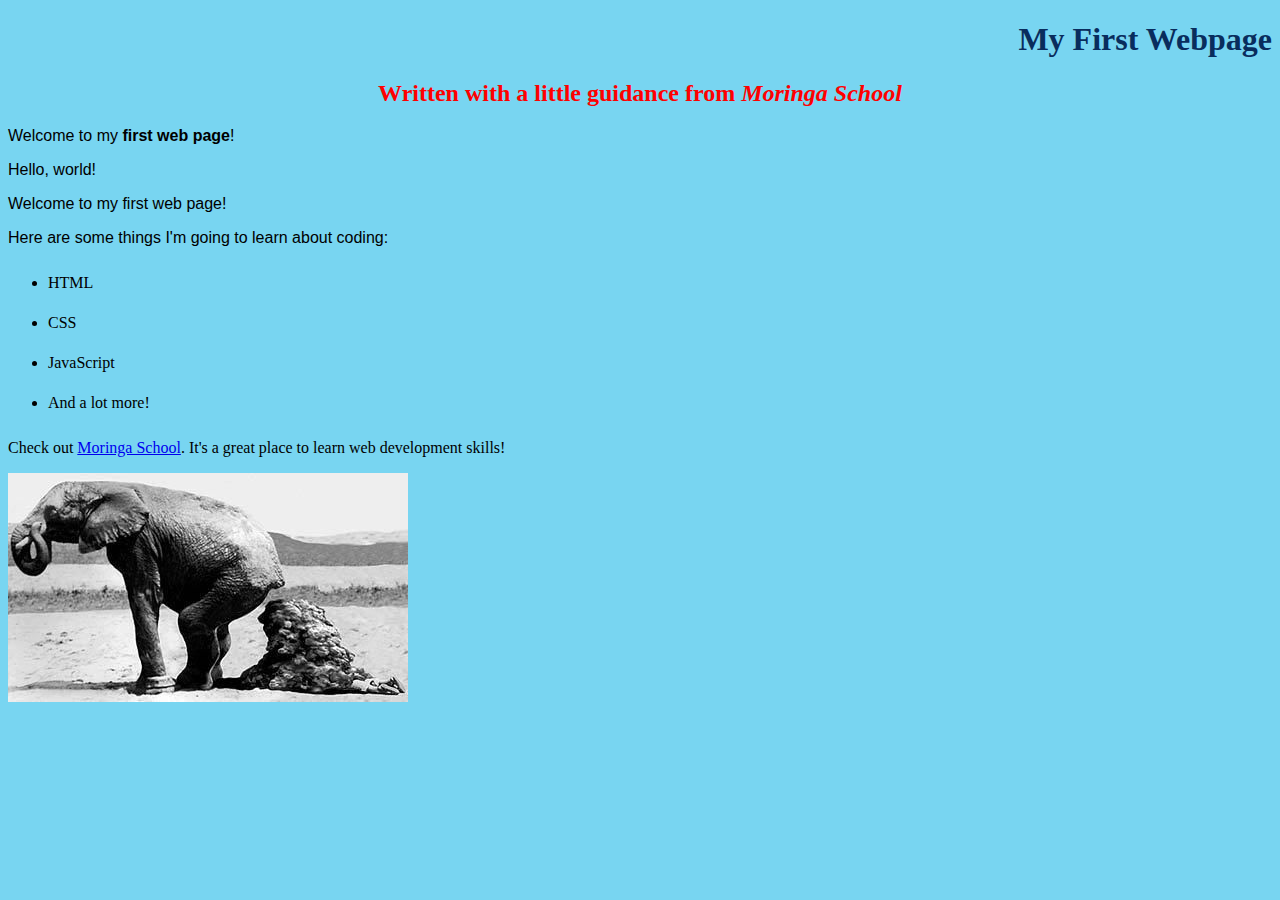
<file: index.html>
<!DOCTYPE html>
<html>
  <head>
    <title>My first webpage!</title>
    <link href="css/styles.css" rel="stylesheet" type="text/css">
  </head>
  <body>
    <h1>My First Webpage</h1>
     <h2>Written with a little guidance from <em>Moringa School</em></h2>

    <p>Welcome to my <strong>first web page</strong>!</p>
    <p>Hello, world!</p>
    <p>Welcome to my first web page!</p>

    <p>Here are some things I'm going to learn about coding:</p>
    <ul>
      <li>HTML</li>
      <li>CSS</li>
      <li>JavaScript</li>
      <li>And a lot more!</li>
    </ul>
    </p>Check out <a href="http://moringaschool.com/">Moringa School</a>. It's a great place to learn web development skills!</p>
    <img src="images/elephant.jpg" alt="A photo of an elephant">
  </body>
</html>
</file>
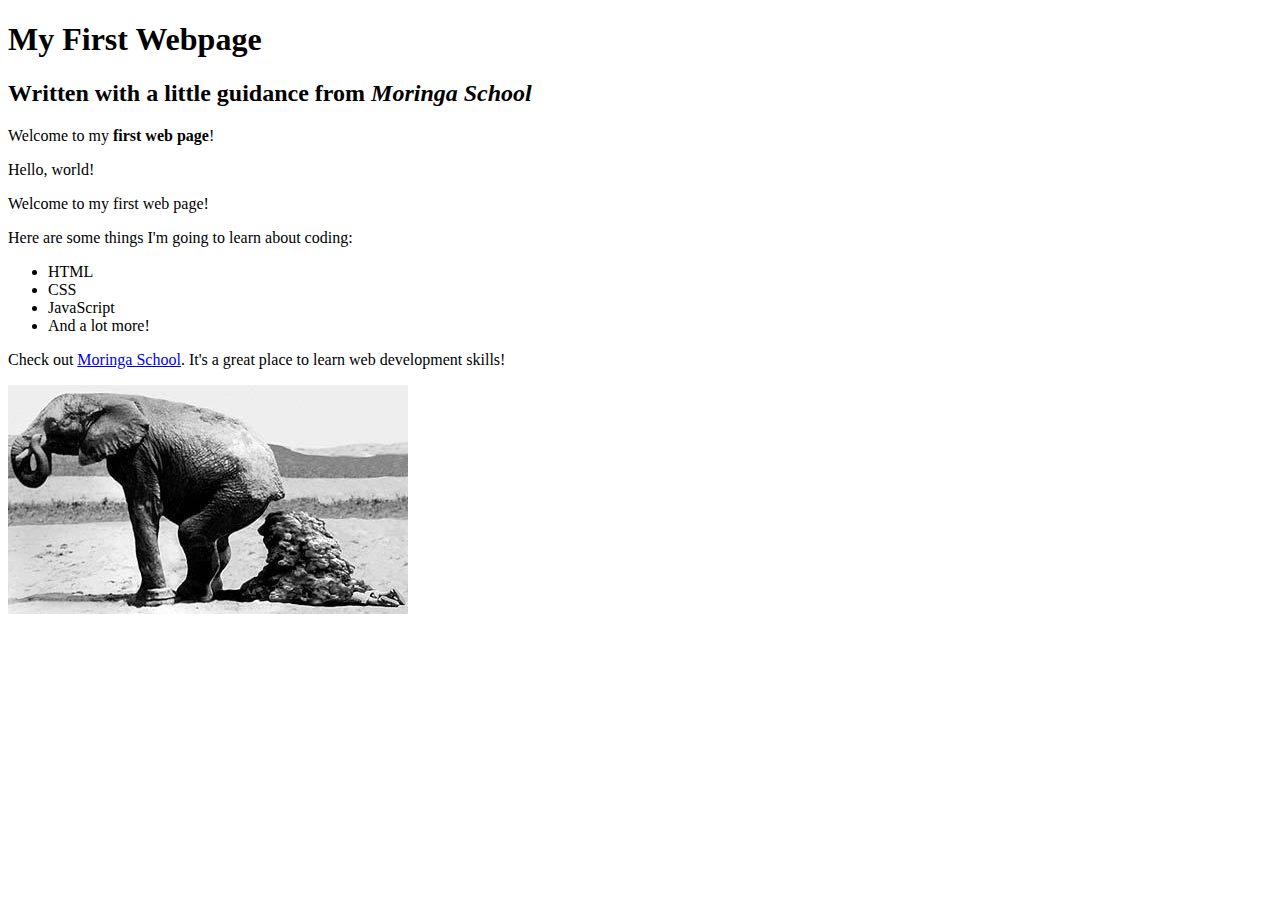
<file: my-first-website.html>
<!DOCTYPE html>
<html>
  <head>
    <title>My first webpage!</title>
  </head>
  <body>
    <h1>My First Webpage</h1>
     <h2>Written with a little guidance from <em>Moringa School</em></h2>

    <p>Welcome to my <strong>first web page</strong>!</p>
    <p>Hello, world!</p>
    <p>Welcome to my first web page!</p>

    <p>Here are some things I'm going to learn about coding:</p>
    <ul>
      <li>HTML</li>
      <li>CSS</li>
      <li>JavaScript</li>
      <li>And a lot more!</li>
    </ul>
    </p>Check out <a href="http://moringaschool.com/">Moringa School</a>. It's a great place to learn web development skills!</p>
    <img src="images/elephant.jpg" alt="A photo of an elephant">
  </body>
</html>
</file>
<file: css/styles.css>
h1 {
  color: #092D5D;
  text-align: right;
}
h2 {
  color: red;
  text-align: center;
}
p {
  font-family: sans-serif;
}

ul {
line-height: 40px
}

body {
  background-color: #78D5F1
}
</file>
